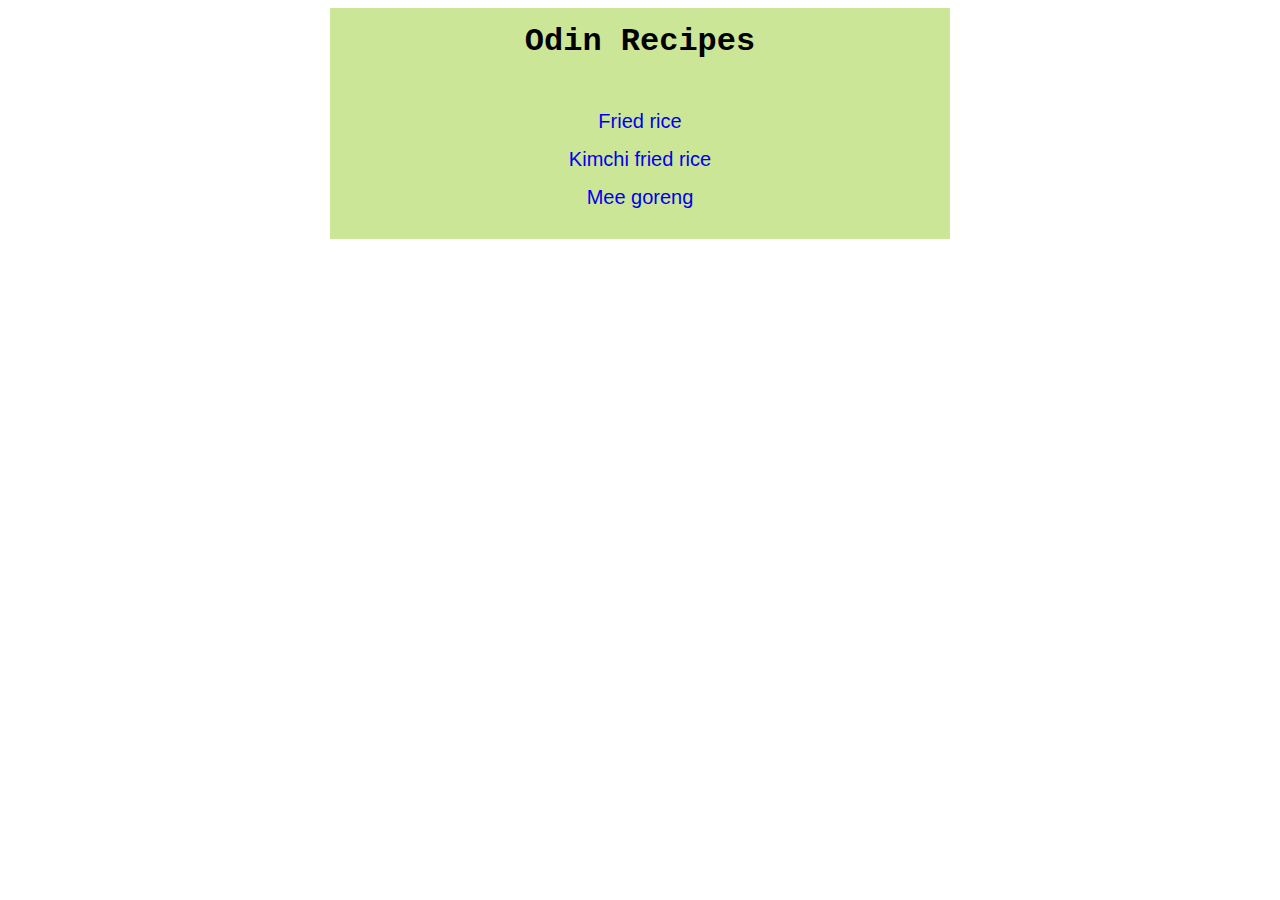
<file: index.html>
<!DOCTYPE html>
<html lang="en">
    <head>
        <meta charset="utf-8">
        <title>Odin Recipes</title>
        <link href="./styles.css" rel="stylesheet">
    </head>

    <body>
        <div class="container">
            <h1>Odin Recipes</h1>
            <ul>
                <li><a href="./recipes/fried-rice.html">Fried rice</a></li>
                <li><a href="./recipes/kimchi-fried-rice.html">Kimchi fried rice</a></li>
                <li><a href="./recipes/mee-goreng.html">Mee goreng</a></li>
            </ul>
        </div>
    </body>
</html>
</file>
<file: styles.css>
h1 {
    font-family: "Brush Script MT", "Courier New", fantasy;
    margin: 0px 0px 50px 0px;
}

li {
    font-family: Helvetica, sans-serif;
    font-size: 20px;
    list-style-type: none;
    margin: 15px 0px;
}

ul {
    margin: 0px 0px;
    padding: 0px 0px;
}

a:link {
    text-decoration: none;
}

a:visited {
    text-decoration: none;
}

a:hover {
    text-decoration: none;
}

a:active {
    text-decoration: none;
}

.container {
    background-color: rgba(154, 205, 50, .5);
    margin: auto;
    padding: 15px 10px;
    width: 600px;
    text-align: center;
}
</file>
